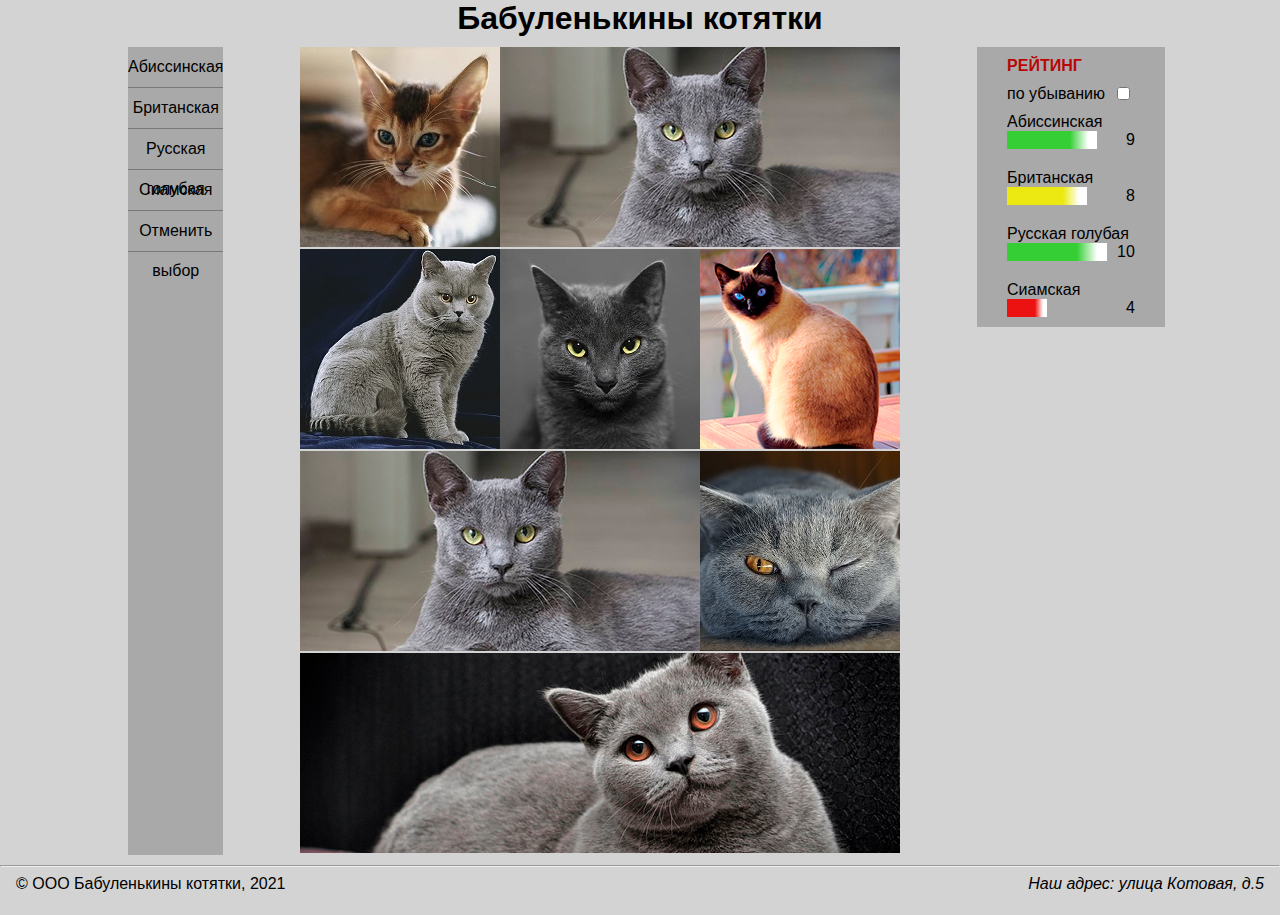
<file: html-css/babylini-kotyatki/index.html>
<!DOCTYPE html>
<html lang="ru">

<head>
    <meta charset="UTF-8">
    <meta http-equiv="X-UA-Compatible" content="IE=edge">
    <meta name="viewport" content="width=device-width, initial-scale=1.0">
    <link rel="stylesheet" href="style.css">
    <title>Document</title>
</head>

<body>
    <header>
        <h1>Бабуленькины котятки</h1>
    </header>
    <section>
        <div class="main-wrapper">
            <input type="radio" name="cat-breeds" id="nav-abyssinian">
            <input type="radio" name="cat-breeds" id="nav-british">
            <input type="radio" name="cat-breeds" id="nav-russian-blue">
            <input type="radio" name="cat-breeds" id="nav-siamese">
            <input type="radio" name="cat-breeds" id="nav-none">
            <div class="breeds">
                <div class="label-abyssinian"><label for="nav-abyssinian">Абиссинская</label></div>
                <div class="label-british"><label for="nav-british">Британская</label></div>
                <div class="label-russian-blue"><label for="nav-russian-blue">Русская голубая</label></div>
                <div class="label-siamese"><label for="nav-siamese">Сиамская</label></div>
                <div class="label-none"><label for="nav-none">Отменить выбор</label></div>
            </div>
            <div class="cats-wrapper">
                <div class="cat-card abyssinian one" id="cat-1">
                    <p class="description">
                        Барсик, 4 года
                    </p>
                </div>
                <div class="cat-card russian-blue two" id="cat-2">
                    <p class="description">
                        Тимоша, 2 года
                    </p>
                </div>
                <div class="cat-card british three" id="cat-3">
                    <p class="description">
                        Гоша, 4 года
                    </p>
                </div>
                <div class="cat-card russian-blue four" id="cat-4">
                    <p class="description">
                        Борис, 1 год
                    </p>
                </div>
                <div class="cat-card siamese five" id="cat-5">
                    <p class="description">
                        Гена, 4 года
                    </p>
                </div>
                <div class="cat-card russian-blue six" id="cat-6">
                    <p class="description">
                        Пуфик, 3 года
                    </p>
                </div>
                <div class="cat-card british seven" id="cat-7">
                    <p class="description">
                        Фу
                        нтик, 5 лет
                    </p>
                </div>
                <div class="cat-card british eight" id="cat-8">
                    <p class="description">
                        Болт, 1.5 года
                    </p>
                </div>
            </div>
            <div class="rating-wrapper">
                <p>Рейтинг</p>
                <label for="check-box-rating">по убыванию </label>
                <input type="checkbox" name="ch-rating" id="check-box-rating">
                <div class="card-rating-cat" id="abyssinian">
                    <p class="cat-name">Абиссинская</p>
                    <div class="cat-rating">
                        <div class="rating-gradient abyssinian">
                        </div>
                        <div class="rating-number">9</div>
                    </div>
                </div>
                <div class="card-rating-cat" id="british">
                    <p class="cat-name">Британская</p>
                    <div class="cat-rating">
                        <div class="rating-gradient british">
                        </div>
                        <div class="rating-number">8</div>
                    </div>
                </div>
                <div class="card-rating-cat" id="russian-blue">
                    <p class="cat-name">Русская голубая</p>
                    <div class="cat-rating">
                        <div class="rating-gradient russian-blue">
                        </div>
                        <div class="rating-number">10</div>
                    </div>
                </div>
                <div class="card-rating-cat" id="siamese">
                    <p class="cat-name">Сиамская</p>
                    <div class="cat-rating">
                        <div class="rating-gradient siamese">
                        </div>
                        <div class="rating-number">4</div>
                    </div>
                </div>
            </div>
        </div>
    </section>
    <footer>
        <hr>
        <div class="footer_left">&copy; ООО Бабуленькины котятки, 2021</div>
        <div class="footer_right">
            <address>Наш адрес: улица Котовая, д.5</address>
        </div>
    </footer>
</body>

</html>
</file>
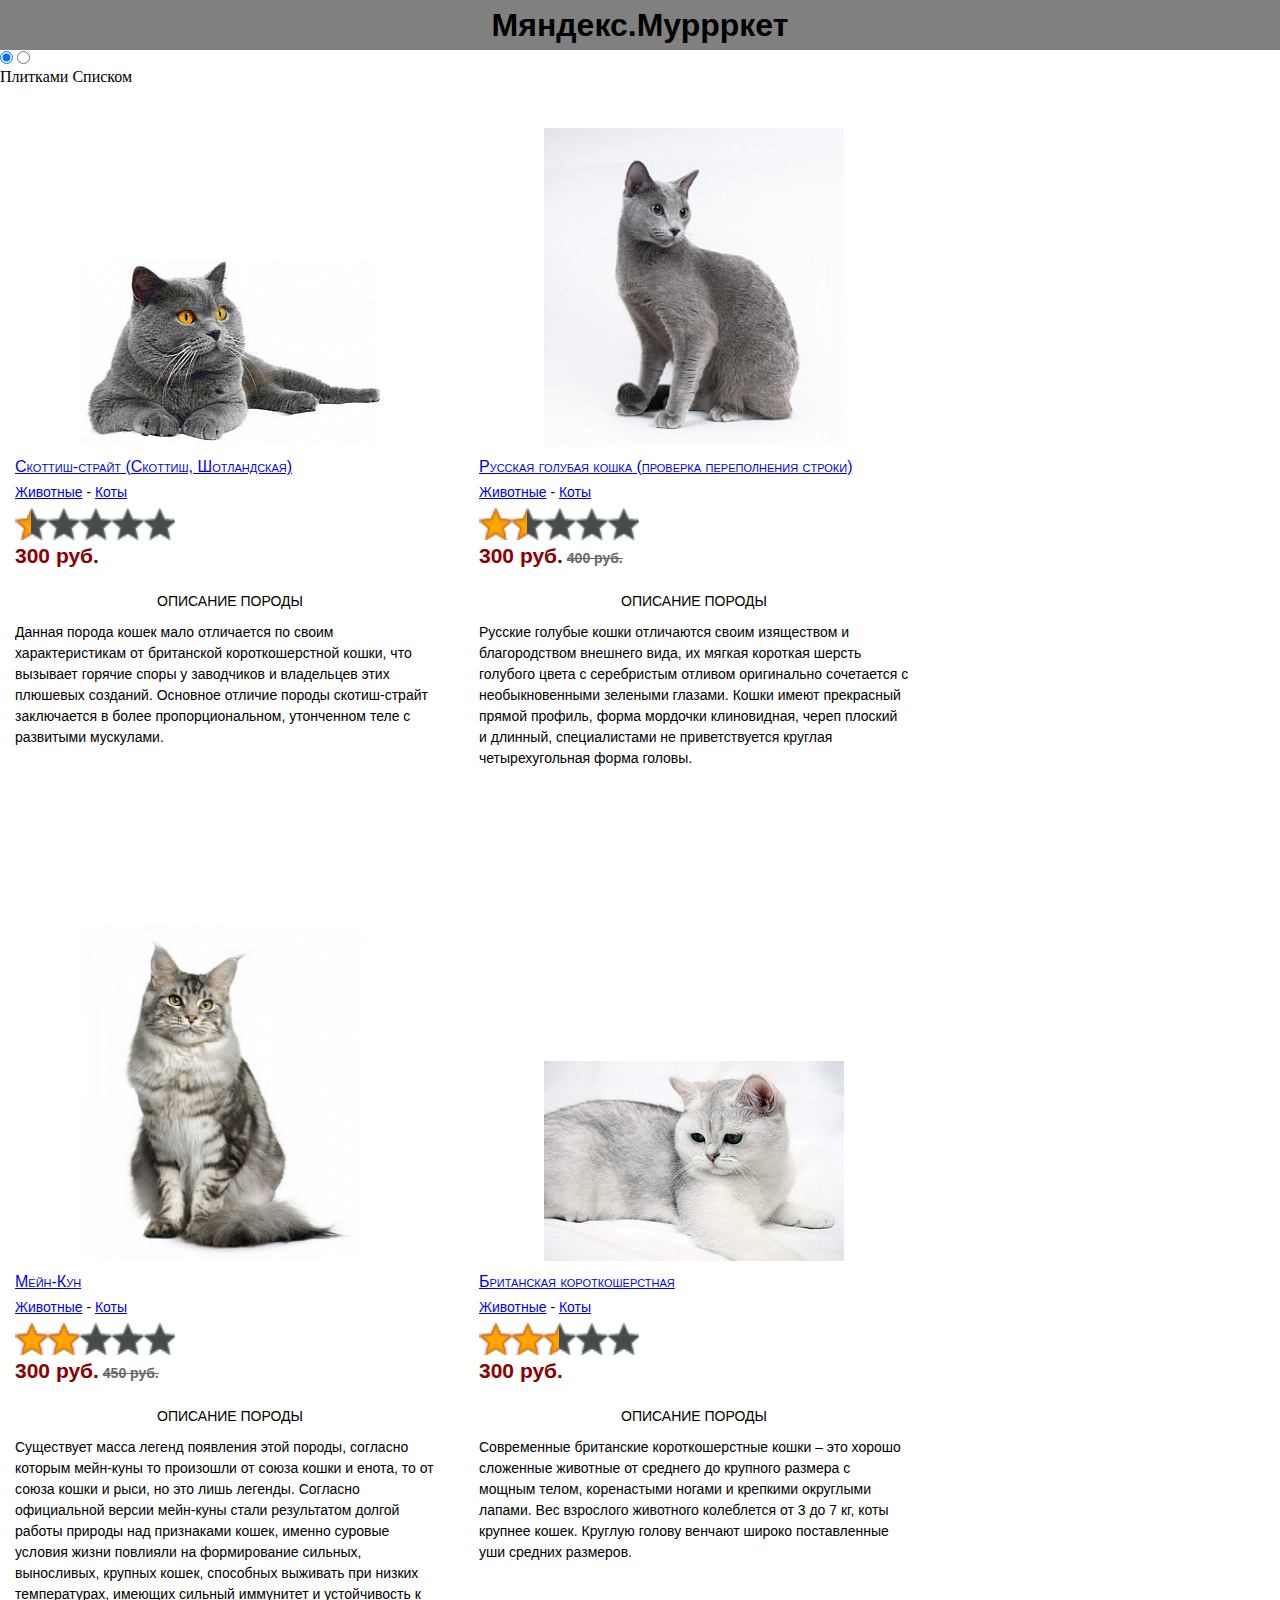
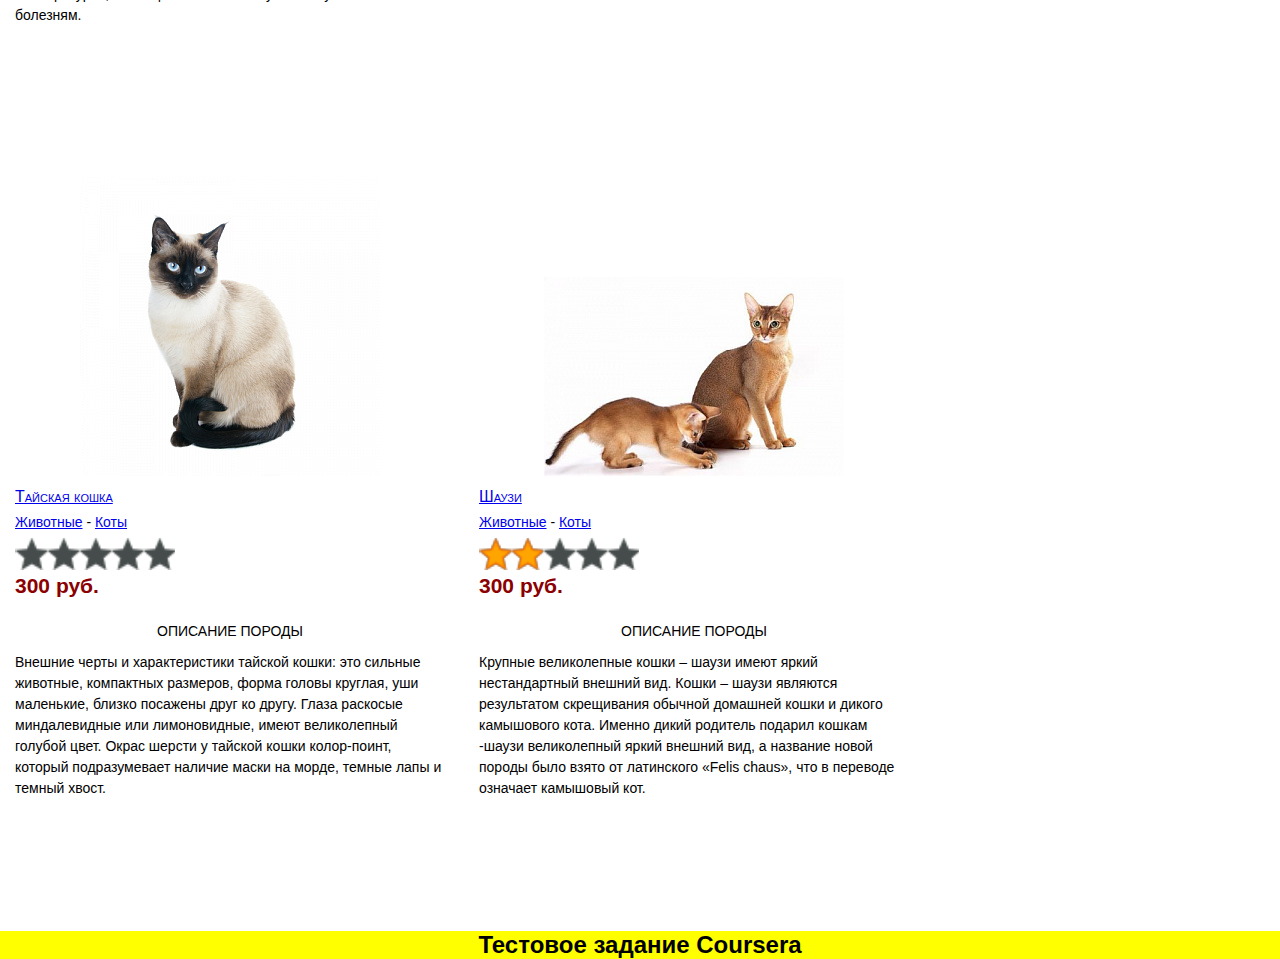
<file: html-css/myandeks-myrket/index.html>
<!DOCTYPE html>
<html lang="ru">

<head>
    <meta charset="UTF-8">
    <title>Мяндекс.Муррркет</title>
    <link rel="stylesheet" href="styles.css">
</head>

<body>
    <header>
        <h1>
            Мяндекс.Муррркет
        </h1>
    </header>
    <main>
        <section>
            <input class="controls_input" type="radio" name="type-view" id="plate" checked>
            <input class="controls_input" type="radio" name="type-view" id="list">
            <div class="controls_div">
                <label class="controls_label" for="plate">Плитками</label>
                <label class="controls_label" for="list">Списком</label>
            </div>
            <div class="card">
                <div class="cat_img">
                    <img src="./img/Skottish-strajt.png" alt="Cкоттиш-страйт" width=300>
                </div>
                <div class="cat_information">
                    <div class="name">
                        <a href="#" title="Скоттиш-страйт (Скоттиш, Шотландская)">Скоттиш-страйт (Скоттиш,
                            Шотландская)</a>
                    </div>
                    <div class="category">
                        <a href="#">Животные</a> -
                        <a href="#">Коты</a>
                    </div>
                    <div class="rating">
                        <div class="rating_group">
                            <input class="rating_star" type="radio" name="raiting_stars-1" aria-label="1" checked>
                            <input class="rating_star" type="radio" name="raiting_stars-1" aria-label="2">
                            <input class="rating_star" type="radio" name="raiting_stars-1" aria-label="3">
                            <input class="rating_star" type="radio" name="raiting_stars-1" aria-label="4">
                            <input class="rating_star" type="radio" name="raiting_stars-1" aria-label="5">
                            <input class="rating_star" type="radio" name="raiting_stars-1" aria-label="6">
                            <input class="rating_star" type="radio" name="raiting_stars-1" aria-label="7">
                            <input class="rating_star" type="radio" name="raiting_stars-1" aria-label="8">
                            <input class="rating_star" type="radio" name="raiting_stars-1" aria-label="9">
                            <input class="rating_star" type="radio" name="raiting_stars-1" aria-label="10">
                        </div>
                    </div>
                    <div class="price">
                        <span class="current_price">
                            300
                        </span>
                        <span class="old_price"></span>
                    </div>
                </div>
                <div class="cat_description">
                    <div class="description-header">
                        Описание породы
                    </div>
                    <div class="description-main">
                        Данная порода кошек мало отличается по своим характеристикам от
                        британской короткошерстной кошки, что вызывает горячие споры у заводчиков и владельцев этих
                        плюшевых созданий. Основное отличие породы скотиш-страйт заключается в более пропорциональном,
                        утонченном теле с развитыми мускулами.
                    </div>
                </div>
            </div>
            <div class="card">
                <div class="cat_img">
                    <img src="./img/Russkaja_golubaja_koshka.jpg" alt="Русская голубая" width=300>
                </div>
                <div class="cat_information">
                    <div class="name">
                        <a href="#" title="Русская голубая кошка (проверка переполнения строки)">
                            Русская голубая кошка (проверка переполнения cтроки)
                        </a>
                    </div>
                    <div class="category">
                        <a href="#">Животные</a> -
                        <a href="#">Коты</a>
                    </div>
                    <div class="rating">
                        <div class="rating_group">
                            <input class="rating_star" type="radio" name="raiting_stars-2" aria-label="1">
                            <input class="rating_star" type="radio" name="raiting_stars-2" aria-label="2">
                            <input class="rating_star" type="radio" name="raiting_stars-2" aria-label="3" checked>
                            <input class="rating_star" type="radio" name="raiting_stars-2" aria-label="4">
                            <input class="rating_star" type="radio" name="raiting_stars-2" aria-label="5">
                            <input class="rating_star" type="radio" name="raiting_stars-2" aria-label="6">
                            <input class="rating_star" type="radio" name="raiting_stars-2" aria-label="7">
                            <input class="rating_star" type="radio" name="raiting_stars-2" aria-label="8">
                            <input class="rating_star" type="radio" name="raiting_stars-2" aria-label="9">
                            <input class="rating_star" type="radio" name="raiting_stars-2" aria-label="10">
                        </div>
                    </div>
                    <div class="price">
                        <span class="current_price">
                            300
                        </span>
                        <span class="old_price">
                            400
                        </span>
                    </div>
                </div>
                <div class="cat_description">
                    <div class="description-header">
                        Описание породы
                    </div>
                    <div class="description-main">
                        Русские голубые кошки отличаются своим изяществом и благородством внешнего вида, их мягкая
                        короткая шерсть голубого цвета с серебристым отливом оригинально сочетается с необыкновенными
                        зелеными глазами. Кошки имеют прекрасный прямой профиль, форма мордочки клиновидная, череп
                        плоский и длинный, специалистами не приветствуется круглая четырехугольная форма головы.
                    </div>
                </div>
            </div>
            <div class="card">
                <div class="cat_img">
                    <img src="./img/Mejn-Kun.jpg" alt="Мейн-Кун" width=300>
                </div>
                <div class="cat_information">
                    <div class="name">
                        <a href="#" title="Мейн-Кун">Мейн-Кун</a>
                    </div>
                    <div class="category">
                        <a href="#">Животные</a> -
                        <a href="#">Коты</a>
                    </div>
                    <div class="rating">
                        <div class="rating_group">
                            <input class="rating_star" type="radio" name="raiting_stars-3" aria-label="1">
                            <input class="rating_star" type="radio" name="raiting_stars-3" aria-label="2">
                            <input class="rating_star" type="radio" name="raiting_stars-3" aria-label="3">
                            <input class="rating_star" type="radio" name="raiting_stars-3" aria-label="4" checked>
                            <input class="rating_star" type="radio" name="raiting_stars-3" aria-label="5">
                            <input class="rating_star" type="radio" name="raiting_stars-3" aria-label="6">
                            <input class="rating_star" type="radio" name="raiting_stars-3" aria-label="7">
                            <input class="rating_star" type="radio" name="raiting_stars-3" aria-label="8">
                            <input class="rating_star" type="radio" name="raiting_stars-3" aria-label="9">
                            <input class="rating_star" type="radio" name="raiting_stars-3" aria-label="10">
                        </div>
                    </div>
                    <div class="price">
                        <span class="current_price">
                            300
                        </span>
                        <span class="old_price">450</span>
                    </div>
                </div>
                <div class="cat_description">
                    <div class="description-header">
                        Описание породы
                    </div>
                    <div class="description-main">
                        Существует масса легенд появления этой породы, согласно которым мейн-куны то произошли от союза
                        кошки и енота, то от союза кошки и рыси, но это лишь легенды. Согласно официальной версии
                        мейн-куны стали результатом долгой работы природы над признаками кошек, именно суровые условия
                        жизни повлияли на формирование сильных, выносливых, крупных кошек, способных выживать при низких
                        температурах, имеющих сильный иммунитет и устойчивость к болезням.
                    </div>
                </div>
            </div>
            <div class="card">
                <div class="cat_img">
                    <img src="./img/Britanskaja_korotkosherstnaja.jpg" alt="Британская короткошерстная" width=300>
                </div>
                <div class="cat_information">
                    <div class="name">
                        <a href="#" title="Британская короткошерстная">Британская короткошерстная</a>
                    </div>
                    <div class="category">
                        <a href="#">Животные</a> -
                        <a href="#">Коты</a>
                    </div>
                    <div class="rating">
                        <div class="rating_group">
                            <input class="rating_star" type="radio" name="raiting_stars-4" aria-label="1">
                            <input class="rating_star" type="radio" name="raiting_stars-4" aria-label="2">
                            <input class="rating_star" type="radio" name="raiting_stars-4" aria-label="3">
                            <input class="rating_star" type="radio" name="raiting_stars-4" aria-label="4">
                            <input class="rating_star" type="radio" name="raiting_stars-4" aria-label="5" checked>
                            <input class="rating_star" type="radio" name="raiting_stars-4" aria-label="6">
                            <input class="rating_star" type="radio" name="raiting_stars-4" aria-label="7">
                            <input class="rating_star" type="radio" name="raiting_stars-4" aria-label="8">
                            <input class="rating_star" type="radio" name="raiting_stars-4" aria-label="9">
                            <input class="rating_star" type="radio" name="raiting_stars-4" aria-label="10">
                        </div>
                    </div>
                    <div class="price">
                        <span class="current_price">
                            300
                        </span>
                        <span class="old_price"></span>
                    </div>
                </div>
                <div class="cat_description">
                    <div class="description-header">
                        Описание породы
                    </div>
                    <div class="description-main">
                        Современные британские короткошерстные кошки – это хорошо сложенные животные от среднего до
                        крупного размера с мощным телом, коренастыми ногами и крепкими округлыми лапами. Вес взрослого
                        животного колеблется от 3 до 7 кг, коты крупнее кошек. Круглую голову венчают широко
                        поставленные уши средних размеров.
                    </div>
                </div>
            </div>
            <div class="card">
                <div class="cat_img">
                    <img src="./img/Tajskaja_koshka.jpg" alt="Тайская кошка" width=300>
                </div>
                <div class="cat_information">
                    <div class="name">
                        <a href="#" title="Тайская кошка">Тайская кошка</a>
                    </div>
                    <div class="category">
                        <a href="#">Животные</a> -
                        <a href="#">Коты</a>
                    </div>
                    <div class="rating">
                        <div class="rating_group">
                            <input class="rating_star" type="radio" name="raiting_stars-5" aria-label="1">
                            <input class="rating_star" type="radio" name="raiting_stars-5" aria-label="2">
                            <input class="rating_star" type="radio" name="raiting_stars-5" aria-label="3">
                            <input class="rating_star" type="radio" name="raiting_stars-5" aria-label="4">
                            <input class="rating_star" type="radio" name="raiting_stars-5" aria-label="5">
                            <input class="rating_star" type="radio" name="raiting_stars-5" aria-label="6">
                            <input class="rating_star" type="radio" name="raiting_stars-5" aria-label="7">
                            <input class="rating_star" type="radio" name="raiting_stars-5" aria-label="8">
                            <input class="rating_star" type="radio" name="raiting_stars-5" aria-label="9">
                            <input class="rating_star" type="radio" name="raiting_stars-5" aria-label="10">
                        </div>
                    </div>
                    <div class="price">
                        <span class="current_price">
                            300
                        </span>
                        <span class="old_price"></span>
                    </div>
                </div>
                <div class="cat_description">
                    <div class="description-header">
                        Описание породы
                    </div>
                    <div class="description-main">
                        Внешние черты и характеристики тайской кошки: это сильные животные, компактных размеров, форма
                        головы круглая, уши маленькие, близко посажены друг ко другу. Глаза раскосые миндалевидные или
                        лимоновидные, имеют великолепный голубой цвет. Окрас шерсти у тайской кошки колор-поинт, который
                        подразумевает наличие маски на морде, темные лапы и темный хвост.
                    </div>
                </div>
            </div>
            <div class="card">
                <div class="cat_img">
                    <img src="./img/Shauzi.jpeg" alt="Шаузи" width=300>
                </div>
                <div class="cat_information">
                    <div class="name">
                        <a href="#" title="Шаузи">Шаузи</a>
                    </div>
                    <div class="category">
                        <a href="#">Животные</a> -
                        <a href="#">Коты</a>
                    </div>
                    <div class="rating">
                        <div class="rating_group">
                            <input class="rating_star" type="radio" name="raiting_stars-6" aria-label="1">
                            <input class="rating_star" type="radio" name="raiting_stars-6" aria-label="2">
                            <input class="rating_star" type="radio" name="raiting_stars-6" aria-label="3">
                            <input class="rating_star" type="radio" name="raiting_stars-6" aria-label="4" checked>
                            <input class="rating_star" type="radio" name="raiting_stars-6" aria-label="5">
                            <input class="rating_star" type="radio" name="raiting_stars-6" aria-label="6">
                            <input class="rating_star" type="radio" name="raiting_stars-6" aria-label="7">
                            <input class="rating_star" type="radio" name="raiting_stars-6" aria-label="8">
                            <input class="rating_star" type="radio" name="raiting_stars-6" aria-label="9">
                            <input class="rating_star" type="radio" name="raiting_stars-6" aria-label="10">
                        </div>
                    </div>
                    <div class="price">
                        <span class="current_price">
                            300
                        </span>
                        <span class="old_price"></span>
                    </div>
                </div>
                <div class="cat_description">
                    <div class="description-header">
                        Описание породы
                    </div>
                    <div class="description-main">
                        Крупные великолепные кошки – шаузи имеют яркий нестандартный внешний вид. Кошки – шаузи являются
                        результатом скрещивания обычной домашней кошки и дикого камышового кота. Именно дикий родитель
                        подарил кошкам -шаузи великолепный яркий внешний вид, а название новой породы было взято от
                        латинского «Felis chaus», что в переводе означает камышовый кот.
                    </div>
                </div>
            </div>
        </section>
    </main>
    <footer>
        <h2>Тестовое задание Coursera</h2>
    </footer>
</body>

</html>
</file>
<file: html-css/babylini-kotyatki/style.css>
*{
    margin: 0;
    padding: 0;
    font-family: Arial, Helvetica, sans-serif;
}
body{
    background-color: lightgray;
}
h1{
    text-align: center;
}

.main-wrapper{
    margin: 10px 10vw;
    display: flex;
    flex-direction: row;
    justify-content: stretch;
    align-items: stretch;
}
div.breeds{
    display: flex;
    flex-direction: column;
    align-items: center;
    flex: 1 2 5vw;
    background-color: darkgray;
}
input[name="cat-breeds"]{
    position: absolute;
    opacity: 0;
}
.breeds div{
    width: 100%;
    text-align: center;
    border-bottom: 1px solid rgb(121, 121, 121);
    height: 40px;
    line-height: 40px;
    transition: background-color .3s ease-in .1s, color .3s ease-in .1s
}
.breeds div:hover{
    background-color: rgb(129, 129, 129);
    transition: background-color .3s ease-in;
}
.breeds div label{
    user-select: none;
    display: block;
}
#nav-abyssinian:checked ~ .breeds > .label-abyssinian{
    background-color: #4e4e4e;
    color: white;
    transition: background-color .3s ease-in, color .3s ease-in;
}
#nav-british:checked ~ .breeds > .label-british{
    background-color: #4e4e4e;
    color: white;
    transition: background-color .3s ease-in, color .3s ease-in;
}
#nav-russian-blue:checked ~ .breeds > .label-russian-blue{
    background-color: #4e4e4e;
    color: white;
    transition: background-color .3s ease-in, color .3s ease-in;
}
#nav-siamese:checked ~ .breeds > .label-siamese{
    background-color: #4e4e4e;
    color: white;
    transition: background-color .3s ease-in, color .3s ease-in;
}
#nav-abyssinian:checked ~ .cats-wrapper div:not([class~="abyssinian"]){
    opacity: .5;
    transition: opacity .3s ease-in;
}
#nav-russian-blue:checked ~ .cats-wrapper div:not([class~="russian-blue"]){
    opacity: .5;
    transition: opacity .3s ease-in;
}
#nav-british:checked ~ .cats-wrapper div:not([class~="british"]){
    opacity: .5;
    transition: opacity .3s ease-in;
}
#nav-siamese:checked ~ .cats-wrapper div:not([class~="siamese"]){
    opacity: .5;
    transition: opacity .3s ease-in;
}
#nav-none:checked ~ .cats-wrapper div{
    opacity: 1;
    transition: opacity .3s ease-in;
}
div.cats-wrapper{
    min-width: 600px;
    max-width: 604px;
    padding: 0 6vw;
    display: flex;
    flex-wrap: wrap;
    justify-content: space-evenly;
    align-content: space-around;
    flex: 3 0 40vw;
}
.cat-card{
    background-repeat: no-repeat;
    min-height: 202px;
    max-height: 202px;
}
.cat-card:hover .description{
    opacity: 1;
}
#cat-1, #cat-3, #cat-4, #cat-5, #cat-7{
    background-image: url(https://via.placeholder.com/200);
    min-width: 200px;
    max-width: 200px;
}
#cat-2, #cat-6{
    background-image: url(https://via.placeholder.com/400x200);
    min-width: 400px;
    max-width: 400px;
}
#cat-8{
    background-image: url(https://via.placeholder.com/600x200);
    min-width: 600px;
    max-width: 600px;
}
#cat-1{
    background-image: url(./img/abyssinian/cat-1-200.jpg);
}
#cat-2{
    background-image: url(./img/russian-blue/cat-1-400.png);
}
#cat-3{
    background-image: url(./img/british/cat-1-200.jpg);
}
#cat-4{
    background-image: url(./img/russian-blue/cat-2-200.jpg);
}
#cat-5{
    background-image: url(./img/siamese/cat-1-200.png);
}
#cat-6{
    background-image: url(./img/russian-blue/cat-1-400.png);
}
#cat-7{
    background-image: url(./img/british/cat-3-200.jpg);
}
#cat-8{
    background-image: url(./img/british/cat-2-600.png);
}
.description{
    margin: 140px 0 0 0;
    width: 140px;
    height: 40px;
    line-height: 40px;
    text-align: center;
    background-color: #0000008a;
    color: white;
    opacity: 0;
    transition: opacity .5s ease;
    user-select: none;
    -moz-user-select: none;
    -webkit-user-select: none;
}
.rating-wrapper{
    align-self: flex-start;
    flex: 1 2 5vw;
    display: flex;
    flex-direction: column;
    flex-wrap: nowrap;
    background-color: darkgray;
    position: relative;
}
.rating-wrapper > p{
    margin-left: 30px;
    margin-top: 10px;
    text-transform: uppercase;
    color: #b90707;
    font-weight: 600;
    user-select: none;
}
.rating-wrapper > label{
    margin-left: 30px;
    margin-top: 10px;
    display: inline-block;
    width: 100px;
    user-select: none;
}
.rating-wrapper > input{
    position: absolute;
    top: 40px;
    left: 140px;
}
.rating-chbx{
    margin-left: auto;
    margin-right: auto;
    margin-top: 5px;
    margin-bottom: 5px;
}
.card-rating-cat{
    margin: 10px 30px;
}
.cat-name{
    user-select: none;
}
#check-box-rating:checked ~ #abyssinian{
    order: 3;
}
#check-box-rating:checked ~ #british{
    order: 4;
}
#check-box-rating:checked ~ #russian-blue{
    order: 2;
}
#check-box-rating:checked ~ #siamese{
    order: 5;
}
.cat-rating{
    box-sizing: border-box;
    display: flex;
    justify-content: space-between;
}
.rating-gradient{
    min-height: 18px;
    max-height: 18px;
    min-width: 10px;
    max-width: 100px;
}
.rating-gradient.abyssinian{
    width: 90px;
    background: rgb(53,207,53);
    background: linear-gradient(90deg, rgba(53,207,53,1) 70%, rgba(255,255,255,1) 90%);
}
.rating-gradient.british{
    width: 80px;
    background: rgb(236,233,18);
    background: linear-gradient(90deg, rgba(236,233,18,1) 70%, rgba(255,255,255,1) 90%);
}
.rating-gradient.russian-blue{
    width: 100px;
    background: rgb(53,207,53);
    background: linear-gradient(90deg, rgba(53,207,53,1) 70%, rgba(255,255,255,1) 90%);
}
.rating-gradient.siamese{
    width: 40px;
    background: rgb(236,18,18);
    background: linear-gradient(90deg, rgba(236,18,18,1) 70%, rgba(255,255,255,1) 90%);
}
.rating-number{
    margin-left: 10px;
    user-select: none;
}
footer{
    min-height: 50px;
    max-height: 150px;
}
.footer_left{
    margin: 0.5em 0 1em 1em;
    float: left;
}
.footer_right{
    margin: 0.5em 1em 1em 0;
    float: right;
}
</file>
<file: html-css/myandeks-myrket/styles.css>
*{
    margin: 0;
    padding: 0;
}
body{
    box-sizing: border-box;
}
header{
    width: 100%;
    height: 50px;
    background: grey;
    line-height: 50px;

    display: inline-block;
    
    box-sizing: border-box;
}
h1{
    margin: auto;
    text-align: center;
    font-family: 'Lexend Giga', sans-serif;
    font-size: 2em;
    font-weight: bold;
    box-sizing: content-box;
}
main{
    box-sizing: border-box;
}
section{
    width: 100%;
    box-sizing: border-box;
}
.card{
    margin: 5px;
    padding: 5px;
    display: inline-block;
    box-sizing: border-box;
    width: 450px;
    vertical-align: bottom;
}
.cat_img, .cat_information, .cat_description{
    box-sizing: border-box;
}
.cat_img{
    width: 100%;
    height: 350px;
    text-align: center;
    box-sizing: border-box;
    line-height: 350px;
}
img{
    vertical-align: bottom;
}
.cat_img:hover{
    opacity: 0.7;
}
.cat_information{
    height: 130px;
    display: block;
    margin: 5px 0;
}
.cat_information > div{
    padding-top: 5px;
    padding-left: 5px;
}
.name{
    line-height: 21px;
    overflow: hidden;
    white-space: nowrap;
    text-overflow: ellipsis;

    vertical-align: middle;
}
.name > a{
    font-family: 'Oswald', sans-serif;
    font-size: 1em;
    font-weight: 400;
    font-style: normal;
    font-variant: small-caps;
}
.name > a:hover{
    color: red;
}
.category, .price, .cat_description{
    font-family: 'Roboto', sans-serif;
    font-size: 14px;
    font-weight: 400;
    line-height: 21px;
}

/* rating */
.rating{
    margin: 0;
    padding: 0;
    border: none;
}
.rating_group{
    position: relative;
    width: 10em;
    height: 2em;
    background-image: url(./img/star-off.png);
    background-size: 2em auto;
    background-repeat: repeat-x;
}
.rating_star{
    position: absolute;
    top: 0;
    left: 0;
    margin: 0;
    width: 2em;
    height: 2em;
    
    font-size: inherit;
    -webkit-appearance: none;
    -moz-appearance: none;
    appearance: none;
}
.rating_star:focus{
    outline: none;
}
.rating_star:checked, .rating_star:hover{
    background-image: url(./img/star-on.png);
    background-size: 2em auto;
    background-repeat: repeat-x;
}
.rating_star:hover ~ .rating_star{
    background-image: url(./img/star-off.png);
    background-size: 2em auto;
    background-repeat: repeat-x;
}
.rating_star:nth-of-type(1) {
	z-index: 10;
	width: 1em;
}
.rating_star:nth-of-type(2) {
	z-index: 9;
	width: 2em;
}
.rating_star:nth-of-type(3) {
	z-index: 8;
	width: 3em;
}
.rating_star:nth-of-type(4) {
	z-index: 7;
	width: 4em;
}
.rating_star:nth-of-type(5) {
	z-index: 6;
	width: 5em;
}
.rating_star:nth-of-type(6) {
	z-index: 5;
	width: 6em;
}
.rating_star:nth-of-type(7) {
	z-index: 4;
	width: 7em;
}
.rating_star:nth-of-type(8) {
	z-index: 3;
	width: 8em;
}
.rating_star:nth-of-type(9) {
	z-index: 2;
	width: 9em;
}
.rating_star:nth-of-type(10) {
	z-index: 1;
	width: 10em;
}

.current_price{
    font-weight: bold;
    font-size: 21px;
    color: darkred;
}
div > span::after{
    content: ' руб.';
}
.old_price:not(:empty){
    text-decoration: line-through;
    font-size: 1em;
    font-weight: bold;
    color: dimgray;
}
.old_price:empty{
    display: none;
}
.cat_description{
    height: 300px;
    margin: 5px 0;
}
.cat_description > div{
    padding: 5px;
}
.description-header{
    text-align: center;
    text-transform: uppercase;
}
footer{
    background-color: yellow;

    width: 100%;

    text-align: center;
    font: 1em 'Lexend Giga', sans-serif;

    box-sizing: border-box;
}

/* font-family: 'Oswald', sans-serif; */
@import url('https://fonts.googleapis.com/css2?family=Oswald:wght@400;700&display=swap');

/* font-family: 'Roboto', sans-serif; */
@import url('https://fonts.googleapis.com/css2?family=Roboto:ital,wght@0,400;0,700;1,400;1,700&display=swap');

/* font-family: 'Lexend Giga', sans-serif; */
@import url('https://fonts.googleapis.com/css2?family=Lexend+Giga&display=swap');

#list:checked ~ .card{
    box-sizing: border-box;
    display: block;
    width: 100%;
    height: 400px;
    float: right;
    min-width: 500px;
    margin: 0 0 10px 0;
}
#list:checked ~ .cat_img{
    text-align: left;
    float: left;
    width: 350px;
    height: auto;
    padding-right: 1em;
}
#list:checked ~ .cat_information{
    text-align: left;
    float: left;
    width: 300px;
}
</file>
